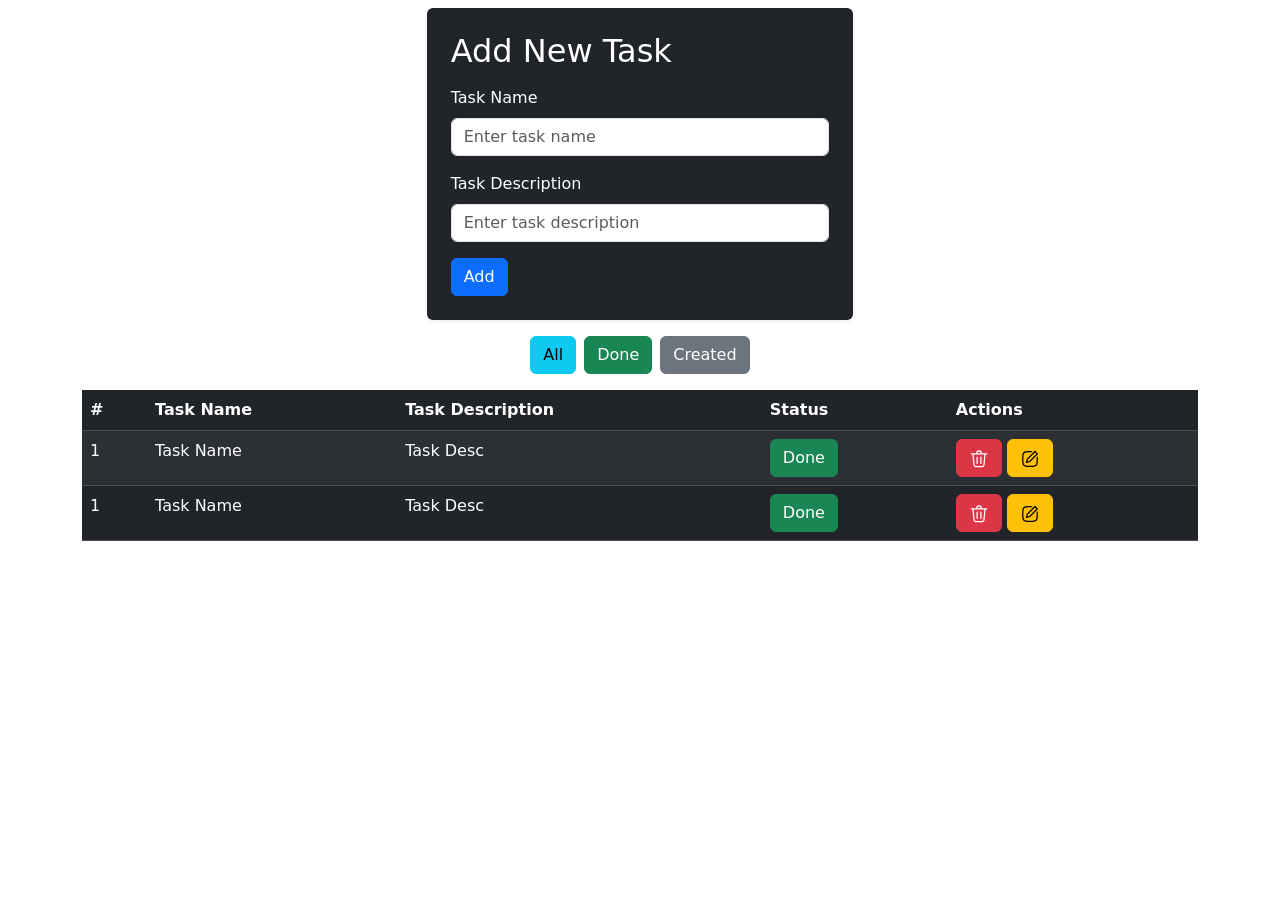
<file: To do list/index.html>
<!DOCTYPE html>
<html lang="en">

<head>
    <meta charset="UTF-8">
    <meta name="viewport" content="width=device-width, initial-scale=1.0">
    <title>To do list app</title>
    <link rel="stylesheet" href="https://cdn.jsdelivr.net/npm/bootstrap@5.3.8/dist/css/bootstrap.min.css">
</head>

<body>

    <div class="d-flex justify-content-center my-2">
        <div class="col-4 bg-dark text-white p-4 rounded shadow-sm">
            <h2>Add New Task</h2>
            <div class="mb-3 mt-3">
                <label for="taskName" class="form-label">Task Name</label>
                <input type="text" class="form-control" id="taskName" placeholder="Enter task name">
            </div>
            <div class="mb-3">
                <label for="taskDesc" class="form-label">Task Description</label>
                <input type="text" class="form-control" id="taskDesc" placeholder="Enter task description">
            </div>
            <button type="submit" class="btn btn-primary" onclick="addTask()">Add</button>
        </div>
    </div>

    <div class="d-flex justify-content-center gap-2 my-3">
        <button type="button" class="btn btn-info" onclick="displayTasks()">All</button>
        <button type="button" class="btn btn-success" onclick="filterTasks(true)">Done</button>
        <button type="button" class="btn btn-secondary" onclick="filterTasks(false)">Created</button>
    </div>

    <div class="container mt-3">
        <table class="table table-dark table-striped">
            <thead>
                <tr>
                    <th>#</th>
                    <th>Task Name</th>
                    <th>Task Description</th>
                    <th>Status</th>
                    <th>Actions</th>
                </tr>
            </thead>
            <tbody>
                <tr>
                    <td>1</td>
                    <td>Task Name</td>
                    <td>Task Desc</td>
                    <td>
                        <button onclick="" class="btn btn-success">Done</button>
                    </td>
                    <td>
                        <button onclick="" type="button" class="btn btn-danger">
                            <svg xmlns="http://www.w3.org/2000/svg" width="20px" height="20px" viewBox="0 0 24 24">
                                <path d="M0 0h24v24H0z" fill="none" />
                                <path fill="currentColor"
                                    d="M10 5h4a2 2 0 1 0-4 0M8.5 5a3.5 3.5 0 1 1 7 0h5.75a.75.75 0 0 1 0 1.5h-1.32l-1.17 12.111A3.75 3.75 0 0 1 15.026 22H8.974a3.75 3.75 0 0 1-3.733-3.389L4.07 6.5H2.75a.75.75 0 0 1 0-1.5zm2 4.75a.75.75 0 0 0-1.5 0v7.5a.75.75 0 0 0 1.5 0zM14.25 9a.75.75 0 0 1 .75.75v7.5a.75.75 0 0 1-1.5 0v-7.5a.75.75 0 0 1 .75-.75m-7.516 9.467a2.25 2.25 0 0 0 2.24 2.033h6.052a2.25 2.25 0 0 0 2.24-2.033L18.424 6.5H5.576z" />
                            </svg>
                        </button>
                        <button type="button" class="btn btn-warning" data-bs-toggle="modal"
                            data-bs-target="#exampleModal" onclick="">
                            <svg xmlns="http://www.w3.org/2000/svg" width="20px" height="20px" viewBox="0 0 24 24">
                                <path d="M0 0h24v24H0z" fill="none" />
                                <path fill="currentColor" fill-rule="evenodd"
                                    d="M21.455 5.416a.75.75 0 0 1-.096.943l-9.193 9.192a.75.75 0 0 1-.34.195l-3.829 1a.75.75 0 0 1-.915-.915l1-3.828a.8.8 0 0 1 .161-.312L17.47 2.47a.75.75 0 0 1 1.06 0l2.829 2.828a1 1 0 0 1 .096.118m-1.687.412L18 4.061l-8.518 8.518l-.625 2.393l2.393-.625z"
                                    clip-rule="evenodd" />
                                <path fill="currentColor"
                                    d="M19.641 17.16a44.4 44.4 0 0 0 .261-7.04a.4.4 0 0 1 .117-.3l.984-.984a.198.198 0 0 1 .338.127a46 46 0 0 1-.21 8.372c-.236 2.022-1.86 3.607-3.873 3.832a47.8 47.8 0 0 1-10.516 0c-2.012-.225-3.637-1.81-3.873-3.832a46 46 0 0 1 0-10.67c.236-2.022 1.86-3.607 3.873-3.832a48 48 0 0 1 7.989-.213a.2.2 0 0 1 .128.34l-.993.992a.4.4 0 0 1-.297.117a46 46 0 0 0-6.66.255a2.89 2.89 0 0 0-2.55 2.516a44.4 44.4 0 0 0 0 10.32a2.89 2.89 0 0 0 2.55 2.516c3.355.375 6.827.375 10.183 0a2.89 2.89 0 0 0 2.55-2.516" />
                            </svg>
                        </button>
                    </td>
                </tr>
                <tr>
                    <td>1</td>
                    <td>Task Name</td>
                    <td>Task Desc</td>
                    <td>
                        <button onclick="" class="btn btn-success">Done</button>
                    </td>
                    <td>
                        <button onclick="" type="button" class="btn btn-danger">
                            <svg xmlns="http://www.w3.org/2000/svg" width="20px" height="20px" viewBox="0 0 24 24">
                                <path d="M0 0h24v24H0z" fill="none" />
                                <path fill="currentColor"
                                    d="M10 5h4a2 2 0 1 0-4 0M8.5 5a3.5 3.5 0 1 1 7 0h5.75a.75.75 0 0 1 0 1.5h-1.32l-1.17 12.111A3.75 3.75 0 0 1 15.026 22H8.974a3.75 3.75 0 0 1-3.733-3.389L4.07 6.5H2.75a.75.75 0 0 1 0-1.5zm2 4.75a.75.75 0 0 0-1.5 0v7.5a.75.75 0 0 0 1.5 0zM14.25 9a.75.75 0 0 1 .75.75v7.5a.75.75 0 0 1-1.5 0v-7.5a.75.75 0 0 1 .75-.75m-7.516 9.467a2.25 2.25 0 0 0 2.24 2.033h6.052a2.25 2.25 0 0 0 2.24-2.033L18.424 6.5H5.576z" />
                            </svg>
                        </button>
                        <button type="button" class="btn btn-warning" data-bs-toggle="modal"
                            data-bs-target="#exampleModal" onclick="">
                            <svg xmlns="http://www.w3.org/2000/svg" width="20px" height="20px" viewBox="0 0 24 24">
                                <path d="M0 0h24v24H0z" fill="none" />
                                <path fill="currentColor" fill-rule="evenodd"
                                    d="M21.455 5.416a.75.75 0 0 1-.096.943l-9.193 9.192a.75.75 0 0 1-.34.195l-3.829 1a.75.75 0 0 1-.915-.915l1-3.828a.8.8 0 0 1 .161-.312L17.47 2.47a.75.75 0 0 1 1.06 0l2.829 2.828a1 1 0 0 1 .096.118m-1.687.412L18 4.061l-8.518 8.518l-.625 2.393l2.393-.625z"
                                    clip-rule="evenodd" />
                                <path fill="currentColor"
                                    d="M19.641 17.16a44.4 44.4 0 0 0 .261-7.04a.4.4 0 0 1 .117-.3l.984-.984a.198.198 0 0 1 .338.127a46 46 0 0 1-.21 8.372c-.236 2.022-1.86 3.607-3.873 3.832a47.8 47.8 0 0 1-10.516 0c-2.012-.225-3.637-1.81-3.873-3.832a46 46 0 0 1 0-10.67c.236-2.022 1.86-3.607 3.873-3.832a48 48 0 0 1 7.989-.213a.2.2 0 0 1 .128.34l-.993.992a.4.4 0 0 1-.297.117a46 46 0 0 0-6.66.255a2.89 2.89 0 0 0-2.55 2.516a44.4 44.4 0 0 0 0 10.32a2.89 2.89 0 0 0 2.55 2.516c3.355.375 6.827.375 10.183 0a2.89 2.89 0 0 0 2.55-2.516" />
                            </svg>
                        </button>
                    </td>
                </tr>
            </tbody>
        </table>
    </div>

    <!-- Modal -->
    <div class="modal fade" id="exampleModal" tabindex="-1" aria-labelledby="exampleModalLabel" aria-hidden="true">
        <div class="modal-dialog">
            <div class="modal-content">
                <div class="bg-dark text-white p-4 rounded shadow-sm">
                    <h2>Update Task</h2>
                    <!-- <div class="mb-3 mt-3">
                        <label for="taskIndex" class="form-label">Task Index</label>
                        <input type="text" class="form-control" id="taskIndex" disabled>
                    </div> -->
                    <div class="mb-3 mt-3">
                        <label for="taskName" class="form-label">Task Name</label>
                        <input type="text" class="form-control" id="taskNameUpdated" placeholder="Enter task name">
                    </div>
                    <div class="mb-3">
                        <label for="taskDesc" class="form-label">Task Description</label>
                        <input type="text" class="form-control" id="taskDescUpdated"
                            placeholder="Enter task description">
                    </div>
                    <button type="button" class="btn btn-secondary" data-bs-dismiss="modal">Close</button>
                    <button type="submit" class="btn btn-primary" onclick="updateTask()"
                        data-bs-dismiss="modal">Update</button>
                </div>
            </div>
        </div>
    </div>



    <script src="https://cdn.jsdelivr.net/npm/bootstrap@5.3.8/dist/js/bootstrap.bundle.min.js"></script>
    <!-- <script src="./js/script.js"></script> -->

</body>

</html>
</file>
